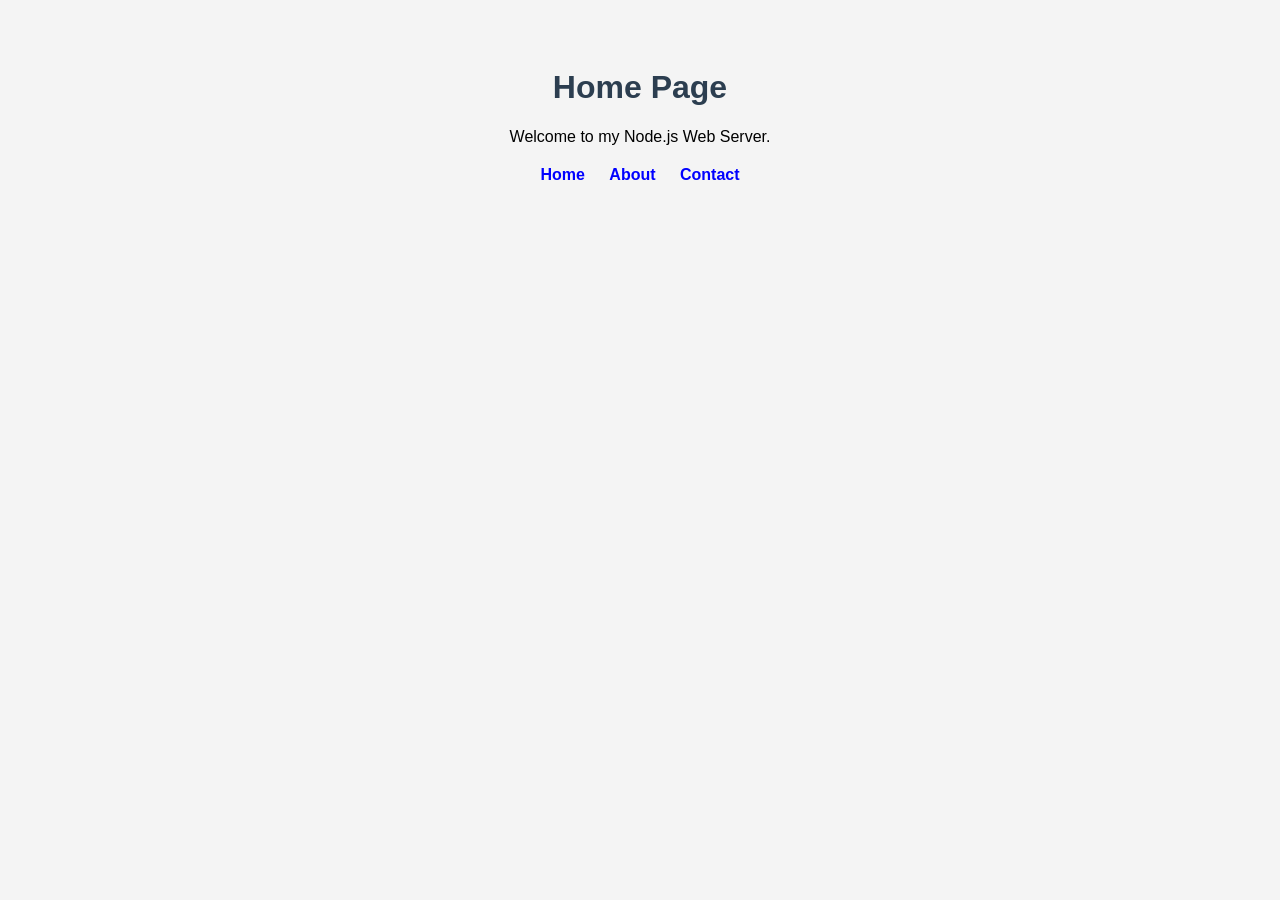
<file: home.html>
<!DOCTYPE html>
<html>
<head>

<title>Home</title>

<link rel="stylesheet" href="/style.css">

</head>

<body>

<h1>Home Page</h1>

<p>Welcome to my Node.js Web Server.</p>

<nav>

<a href="/home">Home</a>

<a href="/about">About</a>

<a href="/contact">Contact</a>

</nav>

</body>
</html>
</file>
<file: style.css>
body{

font-family:Arial;

background:#f4f4f4;

text-align:center;

padding:40px;

}

h1{

color:#2c3e50;

}

nav{

margin-top:20px;

}

nav a{

margin:10px;

text-decoration:none;

font-weight:bold;

color:blue;

}

nav a:hover{

color:red;

}
</file>
